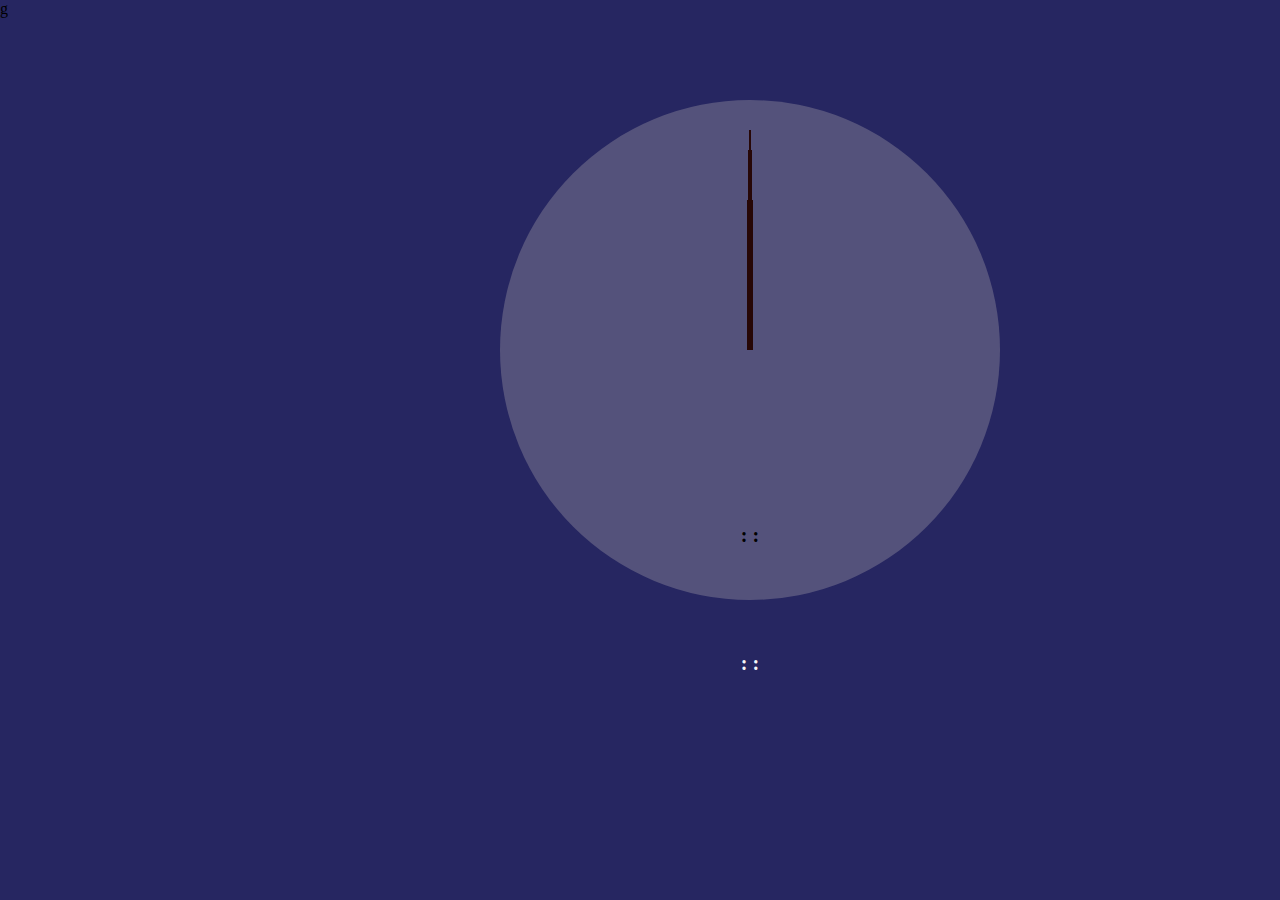
<file: index.html>
g<!DOCTYPE html>
<html lang="en">
<head>
    <meta charset="UTF-8">
    <meta http-equiv="X-UA-Compatible" content="IE=edge">
    <meta name="viewport" content="width=device-width, initial-scale=1.0">
    <title>Clock</title>
    <link rel="stylesheet" href="clock.css">
</head>
<body>
    <div class="full_time">
        <div class="classic-clock">
            <div id="hour-hand"></div> 
            <div id="minute-hand"></div>
            <div id="second-hand"></div> 
            <div class="clock">
                <ul class="any">
                    <li id="hours"></li>:
                    <li id="minutes"></li>:
                    <li id="seconds"></li>
                    <li id="Dn"></li>
                </ul>
            </div>  
        </div>
        <div class="digital-clock">
            <ul class="anyName">
                <li id="year"></li>:
                <li id="month"></li>:
                <li id="date"></li>
            </ul>
        </div>
    </div>
    <script src="clock.js"></script>
    
</body>
</html>
</file>
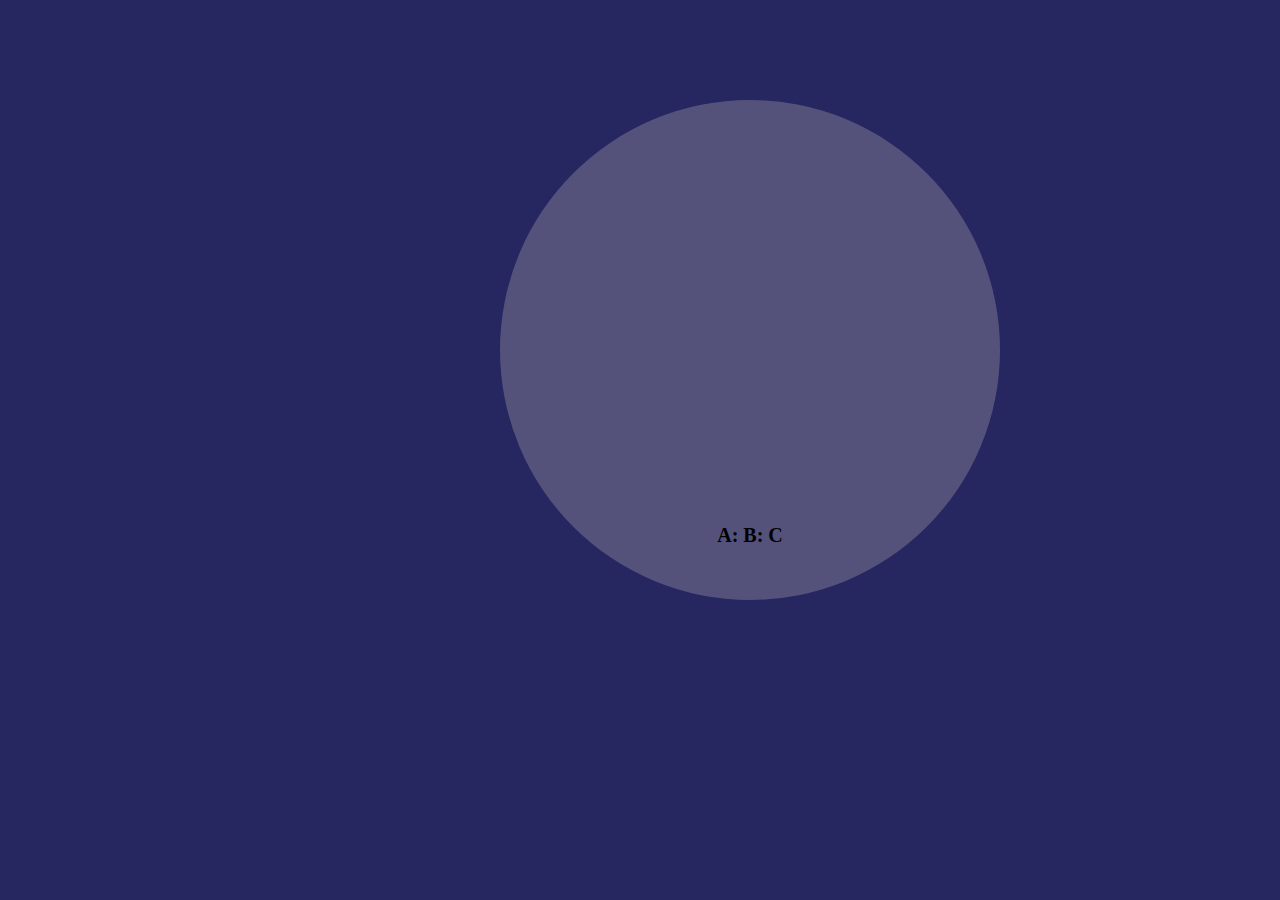
<file: clock.html>
<!DOCTYPE html>
<html lang="en">
<head>
    <meta charset="UTF-8">
    <meta http-equiv="X-UA-Compatible" content="IE=edge">
    <meta name="viewport" content="width=device-width, initial-scale=1.0">
    <title>Clock</title>
    <link rel="stylesheet" href="clock.css">
</head>
<body>
    <div class="full_time">
        <div class="classic-clock">
            <div class="hour-hand"></div> 
            <div class="minute-hand"></div>
            <div class="second-hand"></div> 
            <div class="clock">
                <ul class="any">
                    <li class="hours">A</li>:
                    <li class="minutes">B</li>:
                    <li class="seconds">C</li>
                </ul>
            </div>  
        </div>
        <div class="digital-clock">
            <ul class="anyName">
                <li class="year"></li>
                <li class="month"></li>
                <li class="date"></li>
                <li class="day"></li>
            </ul>
        </div>
    </div>
    
</body>
</html>
</file>
<file: clock.css>
*{
    margin: 0;
    padding: 0;
    box-sizing: border-box;
}

body{
   /* background-image: url(forClock.jpg);
    background-size: cover;
    background-repeat: no-repeat;*/
    background-color: rgb(38, 38, 97);
}

.classic-clock{
    position:absolute;
    height: 500px;
    width: 500px;
    border:1px solid rgb(17, 100, 9,);
    background-color: rgba(191, 187, 187, 0.3);
    border-radius: 50%;
    top:100px;
    left: 500px;
}
.clock{
    position:absolute;
    bottom: 50px;
    left: 150px;
    line-height: 30px;
    width: 200px;
    z-index:1; 
    text-align: center;
    font-size: 20px;
    font-weight: bolder;
    text-align: center;
    
}

.any li {
    list-style-type: none;
    display: inline;
}
.digital-clock{
    display: inline-block;
    line-height: 30px;
    width:200px;
    position: relative;
    color: whitesmoke;
    font-size: 20px;
    font-weight: bolder;
    text-align: center;
    top: 630px;
    left: 650px;
}

.anyName{
    list-style-type: none;
}
.anyName li{
    display: inline;
}
#hour-hand{
    position: absolute;
    height: 150px;
    width: 6px ;
    background-color: rgb(39, 7, 7);
    top: 100px;
    left: 247px;
    transform-origin: bottom center;
    z-index: 2;

}

#minute-hand{
    position: absolute;
    height: 200px;
    width: 4px;
    background-color: rgb(39, 7, 7);
    top: 50px;
    left: 248px;
    transform-origin: bottom center;
    z-index: 2;


}

#second-hand{
    position: absolute;
    height: 220px;
    width: 2px;
    background-color: rgb(39, 7, 7);
    top: 30px;
    left: 249px;
    transform-origin: bottom center;
    z-index: 2;
    
}
</file>
